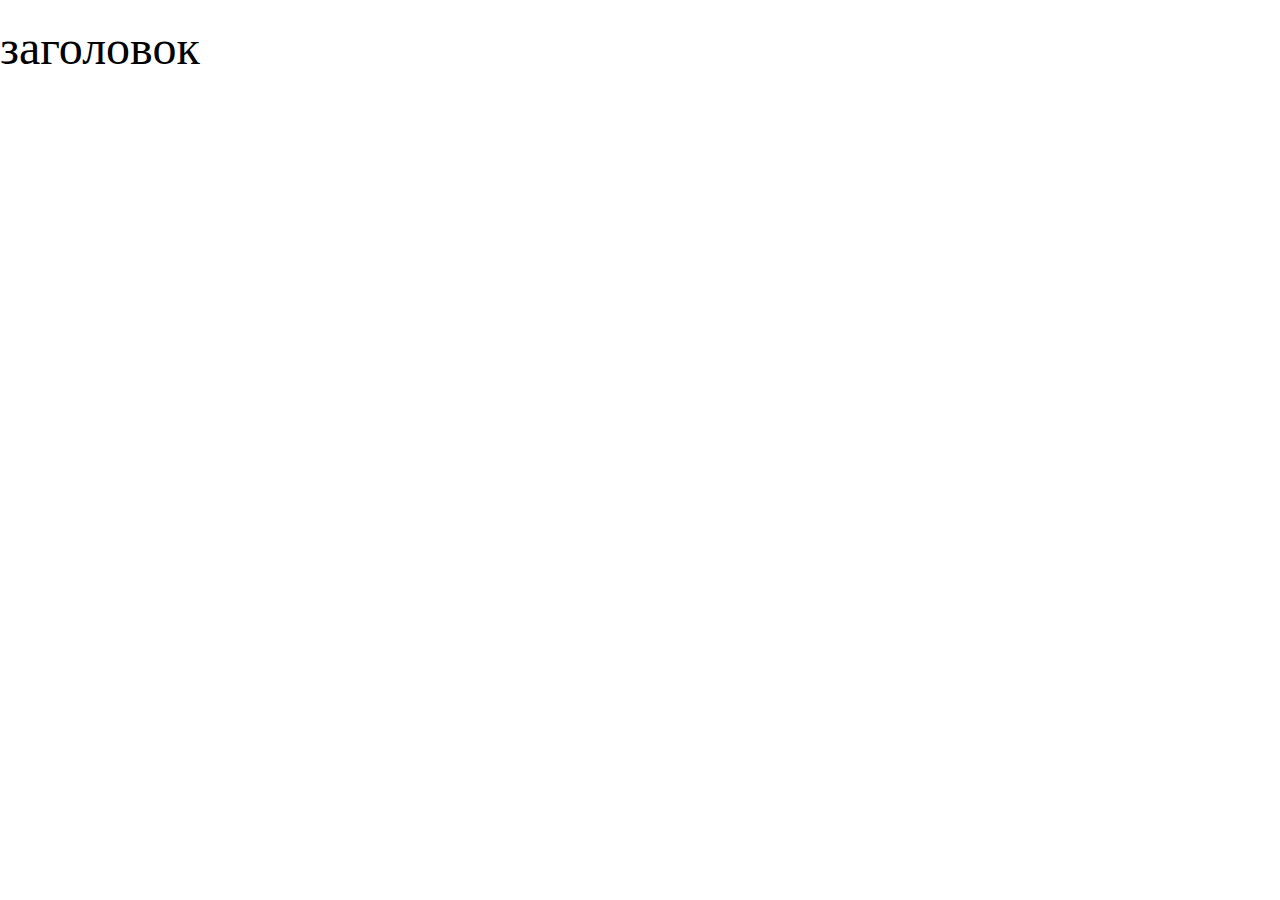
<file: lesson 20 (16)/index.html>
<!DOCTYPE html>
<html lang="ru">

<head>
  <meta charset="UTF-8">
  <meta http-equiv="X-UA-Compatible" content="IE=edge">
  <meta name="viewport" content="width=device-width, initial-scale=1.0">
  <link rel="shortcut icon" href="tab-icon.ico" type="image/x-icon">
  <link rel="stylesheet" href="reset.css">
  <link rel="stylesheet" href="styles.css">
  <title>lesson 20</title>
</head>

<body>
  <h1 class="title">заголовок</h1>
</body>

</html>
</file>
<file: lesson 20 (16)/styles.css>
.title {
  font-size: 3rem;
  line-height: 200%;
}
</file>
